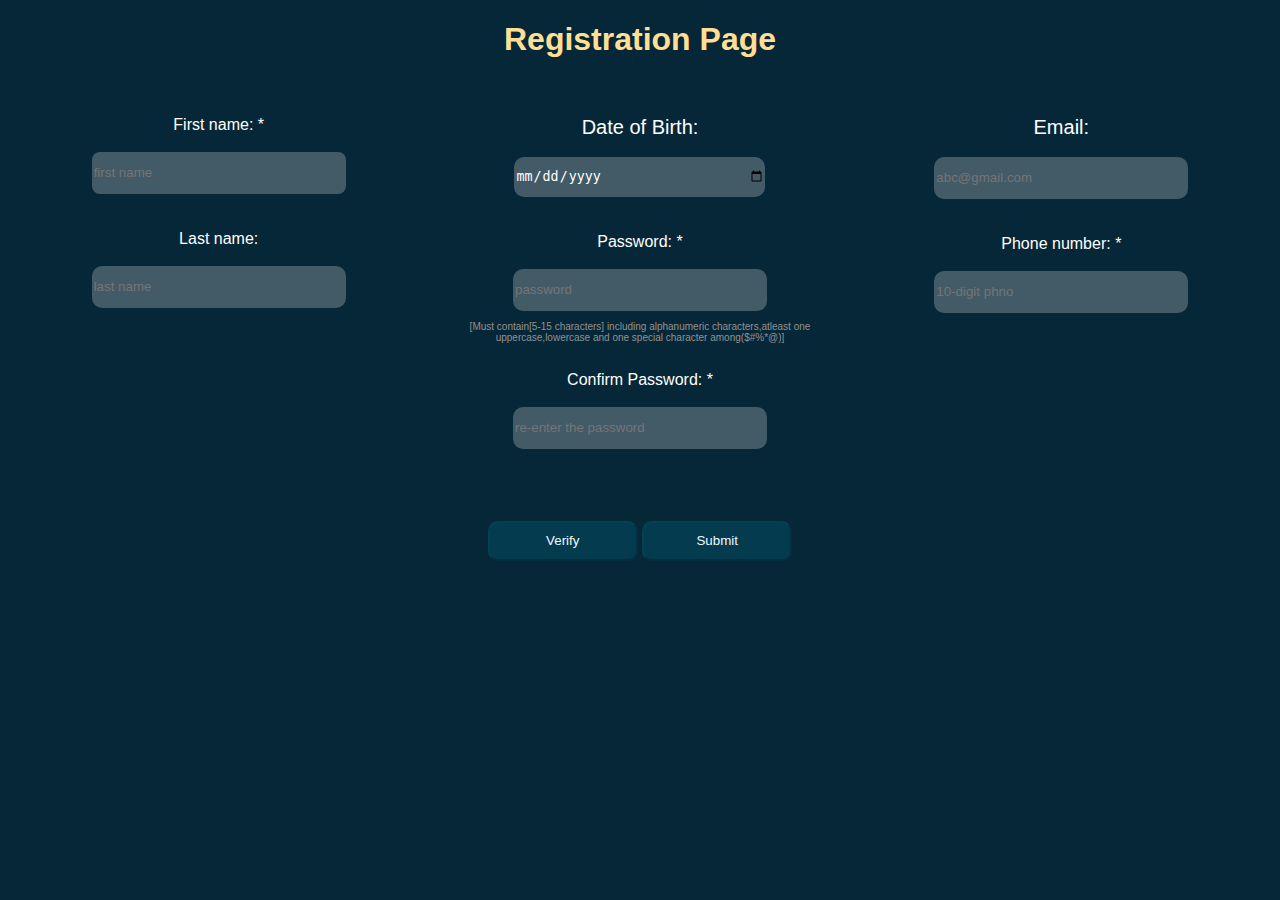
<file: Form Validation/index.html>
<!DOCTYPE html>
<html>
    <head>
        <meta charset="utf-8" >
        <meta http-equiv="X-UA-Compatible" content="IE=edge">
        <title>Registration Form Using HTML and JS</title>
        <meta name="description" content="Registration Form">
        <meta name="viewport" content="width=device-width, initial-scale=1">
        <link rel="stylesheet" href="./css/style.css">

    </head>

    <body>
    
    <h1 class="Main_heading" id="main_heading">Registration Page</h1>
    
    <br>
    <br>

    
    <form class = "MyForms" name="MyForms" method="post">
        <div class="row">
            <div class="column">
                
                
                    <label class="fname" for="Finame">First name: *</label><br><br>
                    <input type="text" id="fname" maxlength="10" placeholder="first name" ><br><br><br>
                            
                    <label for="lname">Last name: </label><br><br>
                    <input type="text" id="lname" name="lname" maxlength="10"  placeholder="last name"><br><br><br>
                
                
            </div>   
    
            <div class="column">
                
                    <label class="dob" for="dob">Date of Birth: </label><br><br>
                    <input type="date" id="dob" name="dob" placeholder=""><br><br>
                
                <br>
                    <label for="password">Password: *</label><br><br>
                    <input type="password" id="password" name="password" required  maxlength="15" placeholder="password"><br>
                    <p class="password_rule"> [Must contain[5-15 characters] including alphanumeric characters,atleast one uppercase,lowercase and one special character among($#%*@)] </p>
                    <br>
            </div>

            <div class="column">
                
                    <label class="email" for="email">Email: </label><br><br>
                    <input type="email" id="email" name="email"  placeholder="abc@gmail.com"><br><br><br>
                
            </div>
            
            <div class="column">
                    <label for="phno">Phone number: *</label><br><br>
                    <input type="number" id="phno" name="phno" placeholder="10-digit phno" required ><br><br><br>
                
            </div>
        </div>
            <label for="lname">Confirm Password: *</label><br><br>
            <input type="password" id="cfpassword" name="cfpassword" required maxlength="15" placeholder="re-enter the password"><br><br>
        
        <br><br><br>

       
        <input class="Submit_btn" type="button" value="Verify" onclick="saveForm()">
        <a href="submit.html">
        <input class="Submit_btn" id="s"type="button" value="Submit"></a>
        
    </form>   
    <br>
    <br>
    <h3 class="heading" id="outputheading"></h3>
    
    <div class="outputData" id="outputData">
    
            <div class="output" id="firstnameoutput"></div>
            <br>
            <div class="output" id="lastnameoutput"></div>
            <br>
            <div class="output" id="emailoutput"></div>
            <br>
            <div class="output" id="phnooutput"></div>
            <br>
            <div class="output" id="doboutput"></div>
            <br>
            <div class="output" id="passwordoutput"></div>
            <br>

        </div>
        
    </body>
    <script src="data.js"></script>
</html>
</file>
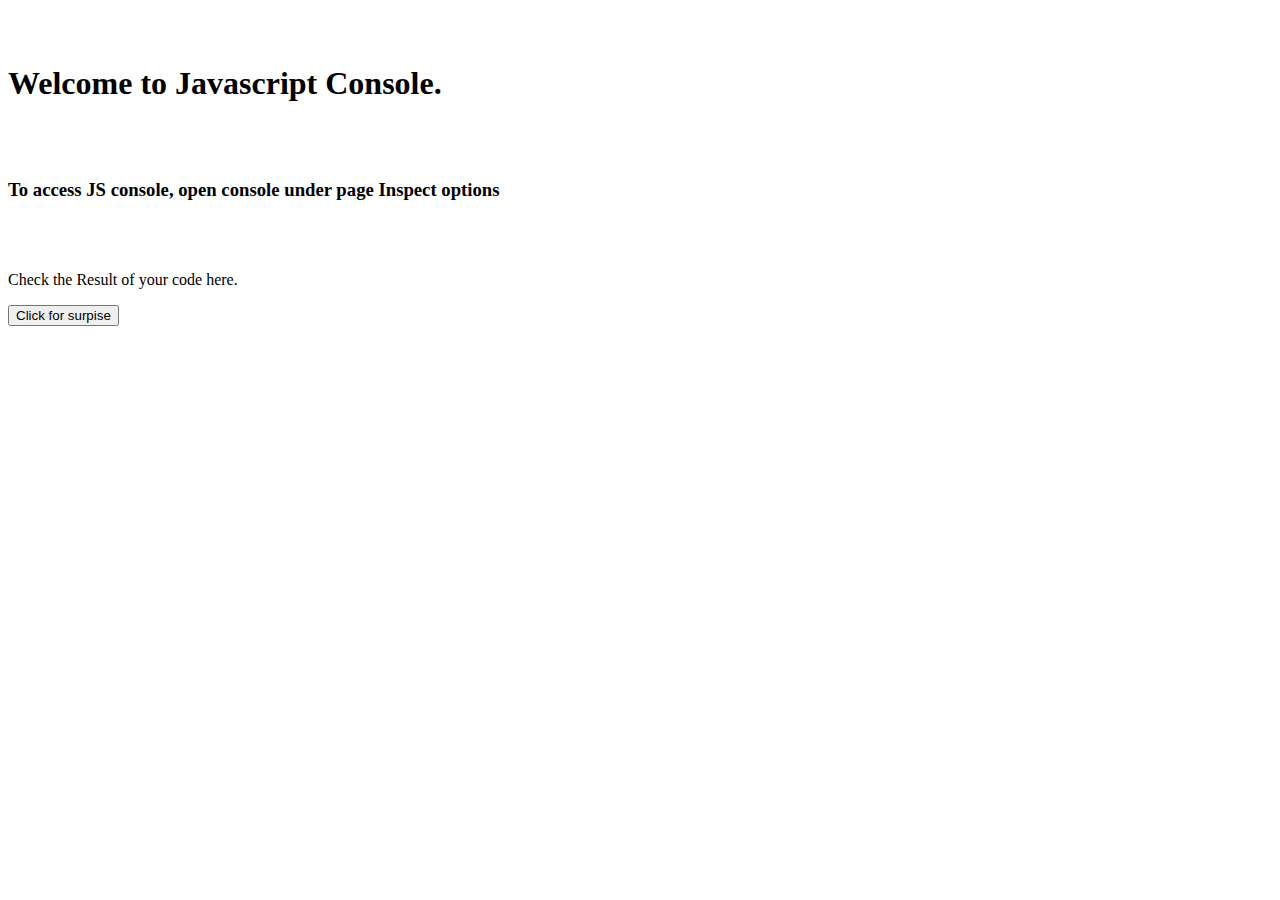
<file: js-basics/index.html>
<!DOCTYPE html>
<html lang="en">
<head>
    <meta charset="UTF-8">
    <meta http-equiv="X-UA-Compatible" content="IE=edge">
    <meta name="viewport" content="width=s, initial-scale=1.0">
    <title>Document</title>
    <script src="https://ajax.googleapis.com/ajax/libs/jquery/3.6.4/jquery.min.js"></script>

</head>
<style>
    .demo{
        font-size: large;
        color: brown;
    }
</style>
<body>
    <br>
    <br>
    <h1>Welcome to Javascript Console.</h1>
    <br>
    <br>
    <h3>To access JS console, open console under page Inspect options</h3>
    <br>
    <br>
    <p>Check the Result of your code here.</p>

    <div id="demoHello"></div>

    <button id="buttonOne">Click for surpise</button>

    <div id="surprise"></div>
    
</body>
</html>

<script>

$(document).ready(function(){
    $('#buttonOne').click(function(){
        $("#surprise").append("<p>Hey You are doing great!</p>");
    });
    $('#buttonOne').hover();
});
</script>

<!--
<!DOCTYPE html>
<html>
<head>
<script src="https://ajax.googleapis.com/ajax/libs/jquery/3.6.4/jquery.min.js"></script>
<script>
$(document).ready(function(){
  $("button").click(function(){
    $("p").hide();
  });
});
</script>
</head>
<body>

<h2>This is a heading</h2>

<p>This is a paragraph.</p>
<p>This is another paragraph.</p>

<button>Click me</button>

</body>
</html>

-->
</file>
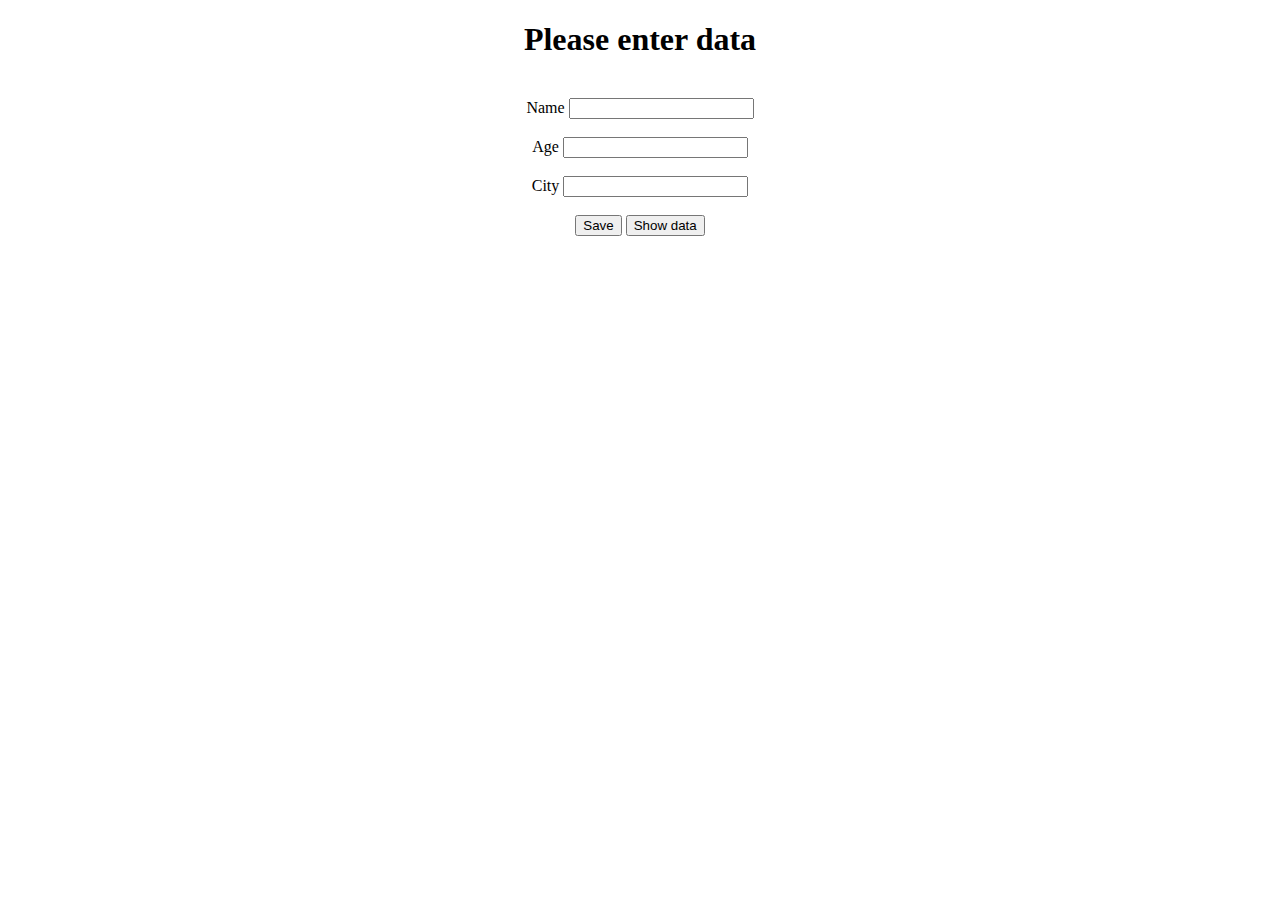
<file: js-basics/examples/index.html>
<!DOCTYPE html>
<html lang="en" dir="ltr">
   
<head>
    <meta charset="utf-8">
    <title>
        How to take array input using JavaScript 
    </title>
</head>
   
<body style="text-align: center;">
<form>
   <h1>Please enter data</h1>
   <br>
      <label for="Name">Name</label> 
       <input id="name" type="text">
     <br> 
    
   <br>
     <label for="Age">Age</label>
   <input id="age" type="text">
   <br>
   <br>   
    <label for="city">City</label>
   <input id="City" type="text">
   <br>
    
   <br>
  <input type="button" value="Save" onclick="savedata()">
   <input type="button" value="Show data" onclick="displayData()">
   <br>
</form>
<div id="display"></div>
 
<script type="text/javascript">
var arrCitys=new Array();
var arrNames=new Array();
var arrAges=new Array();
 
function savedata(){
    var name = document.getElementById('name').value;
    var city = document.getElementById('City').value;
    var age = document.getElementById('age').value;
    arrCitys[arrCitys.length]=city;    
    arrNames[arrNames.length]=name;
    arrAges[arrAges.length]=age;
  }
   
 
function displayData() 
{
  var content="<b>Data Entered by User :</b><br>";
  content+= [...arrNames]+"</br>";
  content+=[...arrCitys]+"</br>";
  content+=[...arrAges]+"</br>";
  
 
  document.getElementById('display').innerHTML = content;
}
 
 
</script>
 
</body>
</html>
</file>
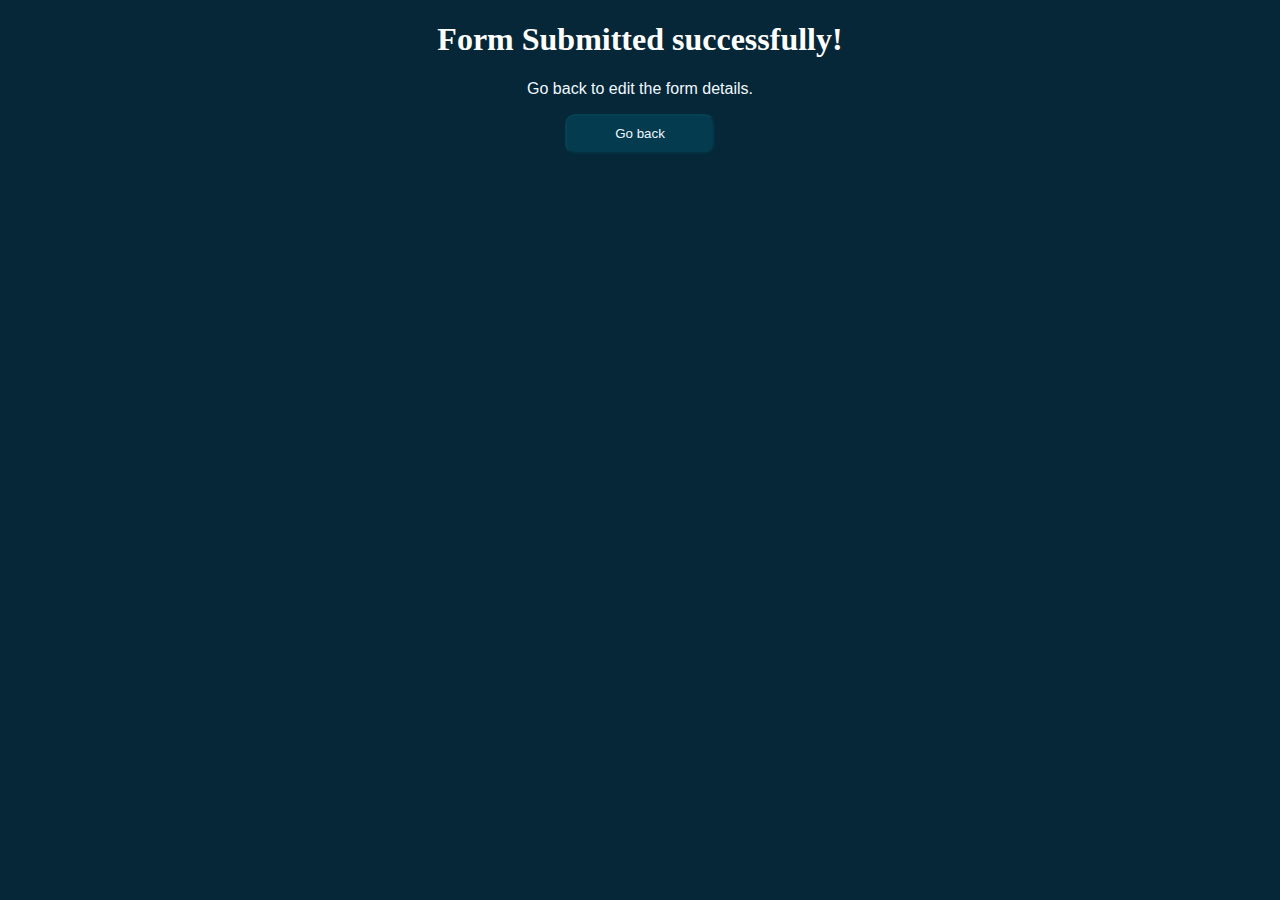
<file: Form Validation/submit.html>
<!DOCTYPE html>
<html lang="en">
<head>
    <meta charset="UTF-8">
    <meta http-equiv="X-UA-Compatible" content="IE=edge">
    <meta name="viewport" content="width=device-width, initial-scale=1.0">
    <title>Submit</title>
    <link rel="stylesheet" href="./css/style.css">
    <style>
        body{
            background-color: rgb(6, 39, 55);
        }
        h1{
            color:white;
            text-align: center;

        }
        p{
            color: aliceblue;
            text-align: center;
            font-family: 'Arial';
        }
    </style>
</head>
<body>

    <h1> Form Submitted successfully!</h1>

    <p>Go back to edit the form details.</p>
    <a href="index.html">
        <button class="backbutton" value="Go back">Go back</button></a>
    
</body>
</html>
</file>
<file: Form Validation/css/style.css>
body{
    background-color: rgb(6, 39, 55);
    color:rgb(255, 255, 255);
    text-align: center;
}

.heading{
    text-align: center;
    font-size: 20px;
}

.password_rule{
    font-family: Arial;
    font-size: 10px;
    color: rgb(146, 146, 146);
}

.Main_heading{
    text-align: center;
    font-family: Arial;
    color: rgb(255, 223, 148);
}

.MyForms{
    
    font-family: Arial;
}

.column {  
    float: left;
    width: 33.333%;
  }

  .row:after {
    content: "";
    display: table;
    clear: both;
  }


.fnamelabel{ /* First name text attributes*/
    font-size:20px;
    text-align: center;
    font-style: bold;
}
#fname{ /* form input attributes - first name*/
    text-align:left;
    width: 250px;
    height: 40px;
    background-color: rgba(255, 255, 255, 0.242);
    color: rgb(255, 255, 255);
    border-radius: 8px;
    border-color: rgba(252, 252, 252, 0.342);
    font-family: 18px;
    border:0.7px rgb(252, 252, 252);
}

#fname:invalid{
    border-color: rgb(255, 0, 0);
}

.lname{ /* last name text attributes*/
    font-size:20px;
    text-align: center;
    font-style: bold;
}
#lname{ /* form input attributes - last name*/
    text-align:left;
    width: 250px;
    height: 40px;
    background-color: rgba(255, 255, 255, 0.242);
    color: rgb(255, 255, 255);
    border-radius: 10px;
    border-color: rgb(252, 252, 252);
    font-family: 18px;
    border:0.7px rgb(252, 252, 252);
}


.dob{ /* DOB text attributes*/
    font-size:20px;
    text-align: center;
    font-style: bold;
}
#dob{ /* form input attributes - DOB*/
    text-align:left;
    width: 250px;
    height: 40px;
    background-color: rgba(255, 255, 255, 0.242);
    color: rgb(255, 255, 255);
    border-radius: 10px;
    border-color: rgb(252, 252, 252);
    font-family: 18px;
    border:0.7px rgb(252, 252, 252);
    
}

.phno{ /* phno text attributes*/
    font-size:20px;
    text-align: center;
    font-style: bold;
}
#phno{ /* form input attributes - phno*/
    text-align:left;
    width: 250px;
    height: 40px;
    background-color: rgba(255, 255, 255, 0.242);
    color: rgb(255, 255, 255);
    border-radius: 10px;
    border-color: rgb(252, 252, 252);
    font-family: 18px;
    border:0.7px rgb(252, 252, 252);
    
    
}

.email{ /* email text attributes*/
    font-size:20px;
    text-align: center;
    font-style: bold;
}
#email{ /* form input attributes - email*/
    text-align:left;
    width: 250px;
    height: 40px;
    background-color: rgba(255, 255, 255, 0.242);
    color: rgb(255, 255, 255);
    border-radius: 10px;
    border-color: rgb(252, 252, 252);
    font-family: 18px;
    border:0.7px rgb(252, 252, 252);
    
}

.password{ /* password text attributes*/
    font-size:20px;
    text-align: center;
    font-style: bold;
}
#password{ /* form input attributes - password*/
    text-align:left;
    width: 250px;
    height: 40px;
    background-color: rgba(255, 255, 255, 0.242);
    color: rgb(255, 255, 255);
    border-radius: 10px;
    border-color: rgb(252, 252, 252);
    font-family: 18px;
    border:0.7px rgb(252, 252, 252);
    
}

.cfpassword{ /* cfpassword text attributes*/
    font-size:20px;
    text-align: center;
    font-style: bold;
}
#cfpassword{ /* form input attributes - cfpassword*/
    text-align:left;
    width: 250px;
    height: 40px;
    background-color: rgba(255, 255, 255, 0.242);
    color: rgb(255, 255, 255);
    border-radius: 10px;
    border-color: rgb(252, 252, 252);
    font-family: 18px;
    border:0.7px rgb(252, 252, 252);
    
}

.Submit_btn{
    background-color:rgba(2, 126, 154, 0.233);
    width: 150px;
    height: 40px;
    border-radius: 10px;
    border-color: rgba(0, 90, 104, 0.222);
    color: aliceblue;
    font-family: Arial;

}
.Submit_btn:hover{
    background-color:rgba(0, 208, 255, 0.444) ;
}

.output{
    font-family: Arial;
    text-align: left;
    margin-left:100px;


}
.backbutton{
    background-color:rgba(2, 126, 154, 0.233);
    width: 150px;
    height: 40px;
    border-radius: 10px;
    border-color: rgba(0, 90, 104, 0.222);
    color: aliceblue;
    font-family: Arial;
    text-decoration: none;
}
.backbutton:hover{
    background-color:rgba(0, 208, 255, 0.444) ;
}
</file>
